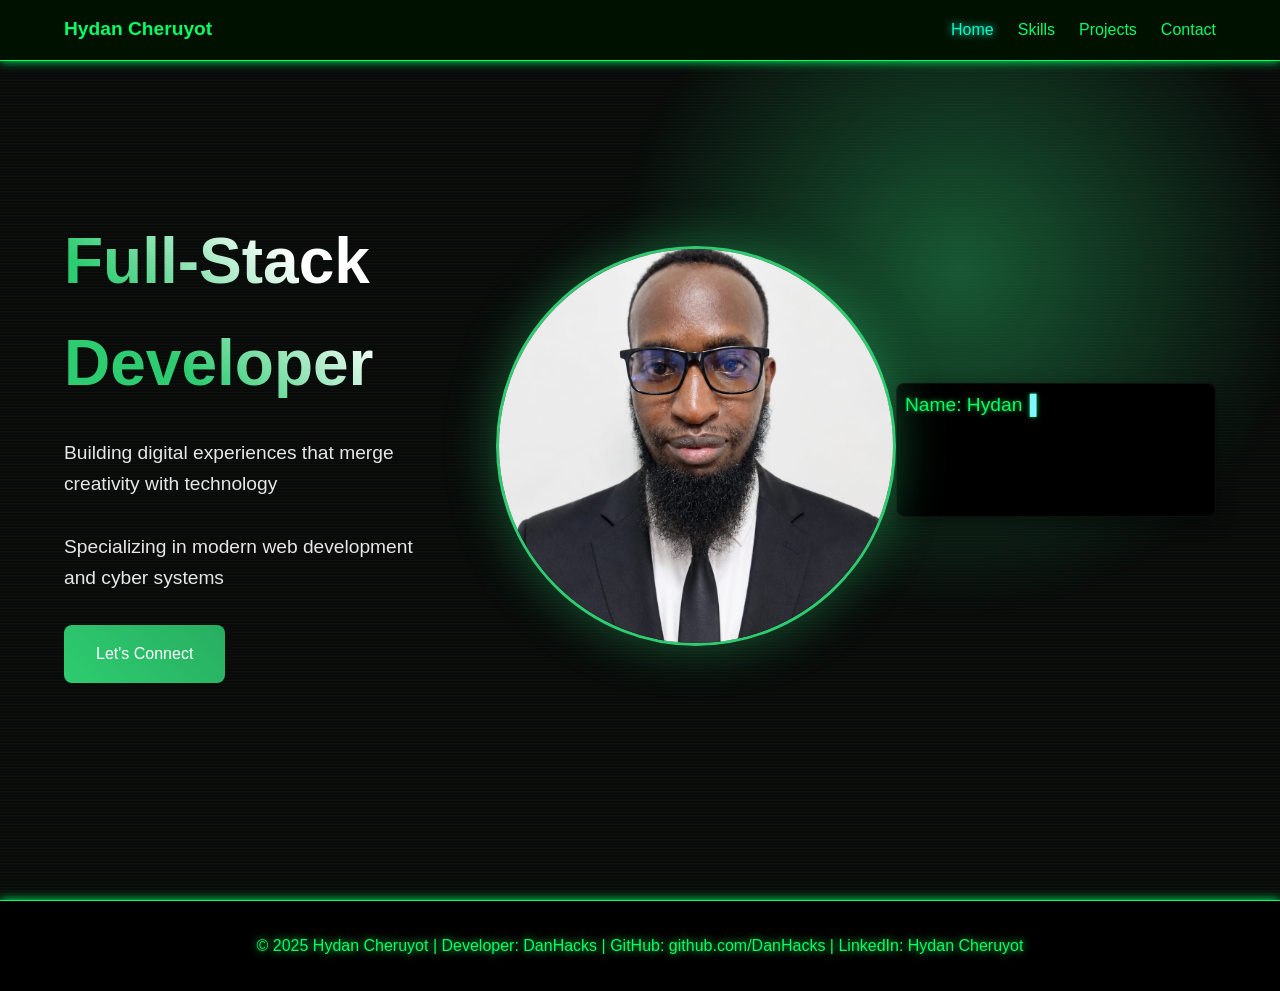
<file: index.html>
<!DOCTYPE html>
<html lang="en">
	<head>
		<meta charset="UTF-8">
		<meta name="viewport" content="width=device-width, initial-scale=1.0">
		<title>Hydan Cheruyot</title>
		<link rel="stylesheet" href="https://cdnjs.cloudflare.com/ajax/libs/font-awesome/6.7.2/css/all.min.css" integrity="sha512-Evv84Mr4kqVGRNSgIGL/F/aIDqQb7xQ2vcrdIwxfjThSH8CSR7PBEakCr51CK+w+/U6swU2Im1vVX0SVk9ABhg==" crossorigin="anonymous" referrerpolicy="no-referrer" />
		<link rel="stylesheet" href="styles.css">
	</head>

	<body>
		<nav class="navbar">
			<a href="index.html" class="logo">Hydan Cheruyot</a>
			<ul class="nav-links">
				<li><a href="index.html" id="nav-home">Home</a></li>
				<li><a href="skills.html" id="nav-skills">Skills</a></li>
				<li><a href="projects.html" id="nav-projects">Projects</a></li>
				<li><a href="contacts.html" id="nav-contacts">Contact</a></li>
			</ul>
		</nav>
		<section id="home" class="hero">
			<div class="hero-content">
				<h1>Full-Stack Developer</h1>
				<p>Building digital experiences that merge creativity with technology</p>
				<p class="highligth">Specializing in modern web development and cyber systems</p>
				<a href="contacts.html" class="cta-button">Let's Connect</a>
			</div>
			<div class="hero-image">
				<img src="profile.png" alt="profile" class="profile-img">
			</div>
			<div class="mini-console" aria-live="polite" aria-atomic="true">
				<div class="console-header">
					<span class="console-dot"></span>
					<span class="console-dot"></span>
					<span class="console-dot"></span>
					<span class="console-title">Get To Know Me.</span>
				</div>
				<pre class="console-body"><code id="console-output"></code><span class="console-cursor" aria-hidden="true">▌</span></pre>
			</div>
		</section>
		<footer class="footer">
			<p>
				© 2025 Hydan Cheruyot |
				Developer: <a href="https://github.com/DanHacks">DanHacks</a> |
				GitHub: <a href="https://github.com/DanHacks">github.com/DanHacks</a> |
				LinkedIn: <a href="https://linkedin.com/in/hydan-cheruyot-8a6132231">Hydan Cheruyot</a>
			</p>
		</footer>
	</body>
	<script>
		const currentPage = window.location.pathname.split('/').pop();
		const navLinks = document.querySelectorAll('.nav-links a');
		navLinks.forEach(link => {
			if (link.getAttribute('href') === currentPage) {
				link.classList.add('active');
			}
		});
	</script>
	<script src="script.js"></script>
</html>
</file>
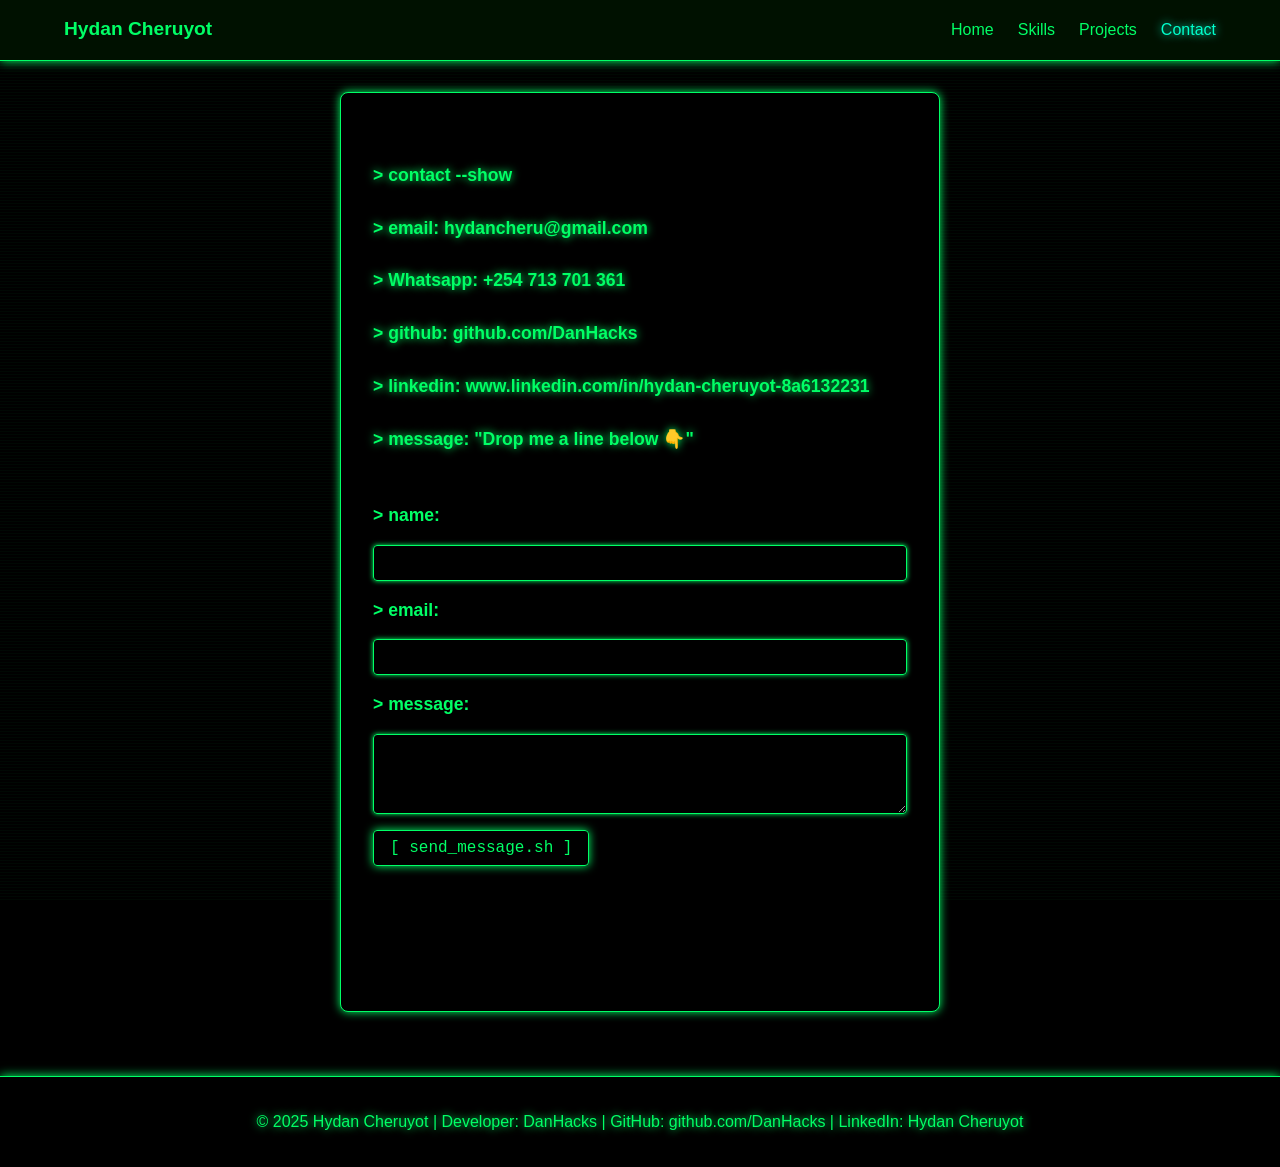
<file: contacts.html>
<!DOCTYPE html>
<html lang="en">
<head>
  <meta charset="UTF-8" />
  <meta name="viewport" content="width=device-width, initial-scale=1" />
  <title>Contact - Hydan Cheruyot</title>
  <link rel="stylesheet" href="styles.css" />
  <style>
    body {
      background-color: #000000;
      color: #00ff66;
      font-family: 'Courier New', monospace;
      margin: 0;
      padding-top: 60px;
    }

    main {
      max-width: 600px;
      margin: 2rem auto 4rem;
      padding: 1rem 2rem;
      background: #000;
      border: 1px solid #00ff66;
      border-radius: 8px;
      box-shadow: 0 0 10px #00ff66;
      font-size: 1.1rem;
      line-height: 1.5;
      white-space: pre-line;
      font-family: 'Courier New', monospace;
    }
    .terminal-header {
      margin-bottom: 1.5rem;
      color: #00ff66;
      text-shadow: 0 0 8px #00ff66;
      font-weight: bold;
      white-space: pre-line;
    }
    form {
      display: flex;
      flex-direction: column;
      gap: 1rem;
      font-family: 'Courier New', monospace;
    }
    label {
      display: flex;
      align-items: center;
      gap: 0.5rem;
      color: #00ff66;
      font-weight: bold;
    }
    input[type="text"],
    input[type="email"],
    textarea {
      background: rgba(0, 0, 0, 0.7);
      border: 1px solid #00ff66;
      color: #00ff66;
      font-family: 'Courier New', monospace;
      font-size: 1rem;
      padding: 0.5rem;
      border-radius: 4px;
      box-shadow: 0 0 5px #00ff66;
      transition: box-shadow 0.3s ease;
      resize: vertical;
    }
    input[type="text"]:focus,
    input[type="email"]:focus,
    textarea:focus {
      outline: none;
      box-shadow: 0 0 8px #00ff66;
      border-color: #00ff66;
      background: rgba(0, 0, 0, 0.9);
    }
    textarea {
      min-height: 80px;
    }
    button {
      background: transparent;
      border: 1px solid #00ff66;
      color: #00ff66;
      font-family: 'Courier New', monospace;
      font-size: 1rem;
      padding: 0.5rem 1rem;
      border-radius: 4px;
      cursor: pointer;
      box-shadow: 0 0 10px #00ff66;
      transition: box-shadow 0.3s ease;
      align-self: flex-start;
    }
    button:hover {
      box-shadow: 0 0 20px #00ff66;
    }
    .terminal-output {
      margin-top: 1.5rem;
      font-family: 'Courier New', monospace;
      color: #00ff66;
      white-space: pre-line;
      text-shadow: 0 0 8px #00ff66;
      min-height: 3em;
    }
    @media (max-width: 600px) {
      main {
        margin: 1rem;
        padding: 1rem;
      }
    }
  </style>
</head>
<body>
  <nav class="navbar">
    <a href="index.html" class="logo">Hydan Cheruyot</a>
    <ul class="nav-links">
      <li><a href="index.html" id="nav-home">Home</a></li>
      <li><a href="skills.html" id="nav-skills">Skills</a></li>
      <li><a href="projects.html" id="nav-projects">Projects</a></li>
      <li><a href="contacts.html" id="nav-contacts">Contact</a></li>
    </ul>
  </nav>
  <main>
    <div class="terminal-header">
      > contact --show
      <br />> email: hydancheru@gmail.com
      <br />> Whatsapp: +254 713 701 361
      <br />> github: github.com/DanHacks
      <br />> linkedin: www.linkedin.com/in/hydan-cheruyot-8a6132231
      <br />> message: "Drop me a line below 👇"
    </div>
    <form id="contact-form">
      <label for="name">> name:</label>
      <input type="text" id="name" name="name" required autocomplete="off" />
      <label for="email">> email:</label>
      <input type="email" id="email" name="email" required autocomplete="off" />
      <label for="message">> message:</label>
      <textarea id="message" name="message" required></textarea>
      <button type="submit">[ send_message.sh ]</button>
    </form>
    <div class="terminal-output" id="terminal-output" aria-live="polite" aria-atomic="true"></div>
  </main>
  <script>
    const form = document.getElementById('contact-form');
    const terminalOutput = document.getElementById('terminal-output');

    form.addEventListener('submit', (e) => {
      e.preventDefault();
      terminalOutput.textContent = '> sending message...';
      setTimeout(() => {
        terminalOutput.textContent = '> message sent successfully ✅';
        form.reset();
      }, 2000);
    });
  </script>
  <footer class="footer">
    <p>
      © 2025 Hydan Cheruyot |
      Developer: <a href="https://github.com/DanHacks">DanHacks</a> |
      GitHub: <a href="https://github.com/DanHacks">github.com/DanHacks</a> |
      LinkedIn: <a href="https://linkedin.com/in/hydan-cheruyot-8a6132231">Hydan Cheruyot</a>
    </p>
  </footer>
  <script>
    const currentPage = window.location.pathname.split('/').pop();
    const navLinks = document.querySelectorAll('.nav-links a');
    navLinks.forEach(link => {
      if (link.getAttribute('href') === currentPage) {
        link.classList.add('active');
      }
    });
  </script>
</body>
</html>
</file>
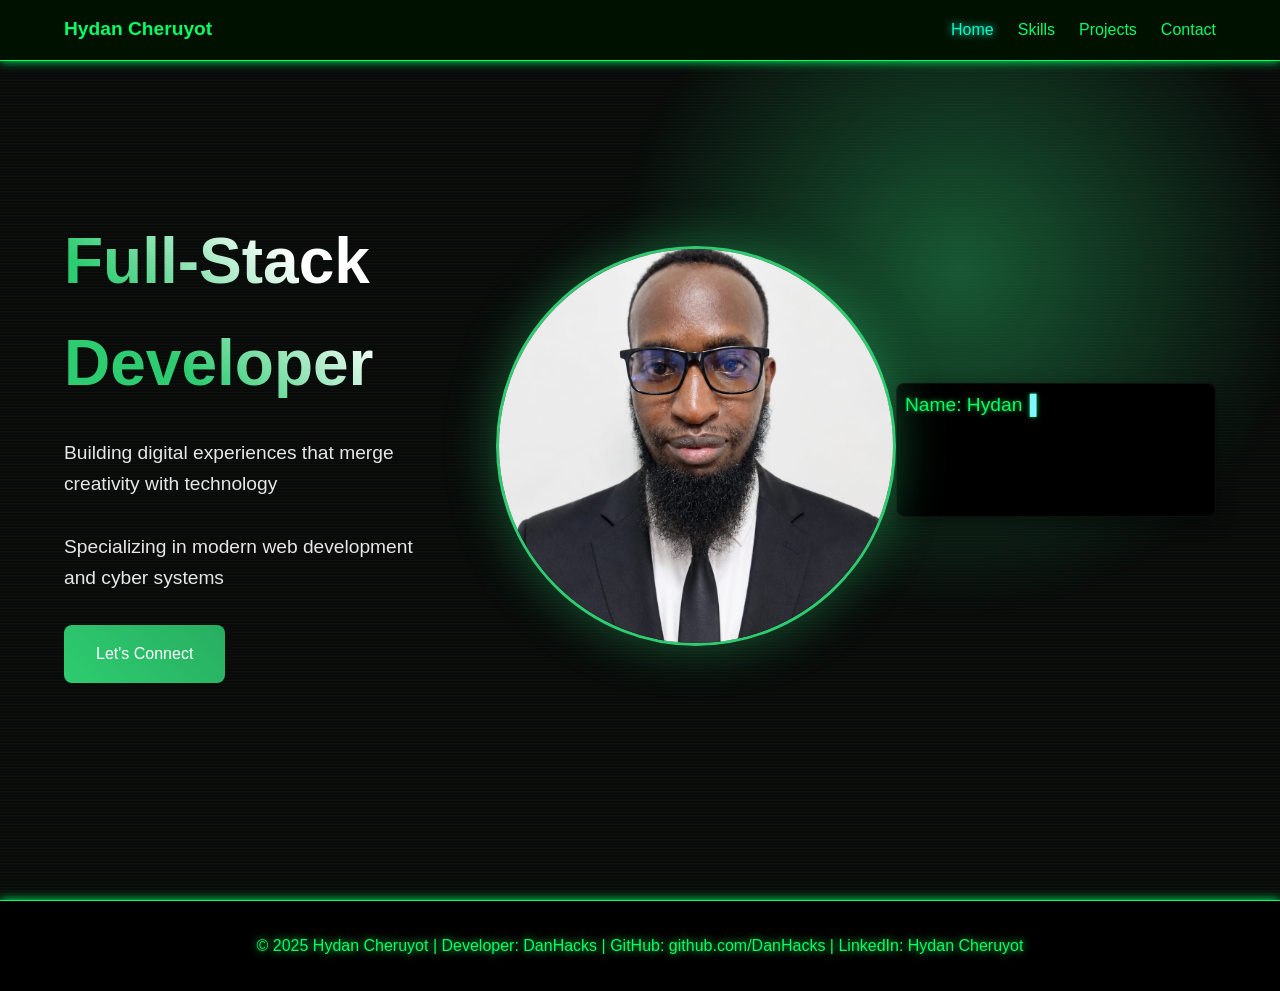
<file: home.html>
<!DOCTYPE html>
<html lang="en">
	<head>
		<meta charset="UTF-8">
		<meta name="viewport" content="width=device-width, initial-scale=1.0">
		<title>Hydan Cheruyot</title>
		<link rel="stylesheet" href="https://cdnjs.cloudflare.com/ajax/libs/font-awesome/6.7.2/css/all.min.css" integrity="sha512-Evv84Mr4kqVGRNSgIGL/F/aIDqQb7xQ2vcrdIwxfjThSH8CSR7PBEakCr51CK+w+/U6swU2Im1vVX0SVk9ABhg==" crossorigin="anonymous" referrerpolicy="no-referrer" />
		<link rel="stylesheet" href="styles.css">
	</head>

	<body>
		<nav class="navbar">
			<a href="home.html" class="logo">Hydan Cheruyot</a>
			<ul class="nav-links">
				<li><a href="home.html" id="nav-home">Home</a></li>
				<li><a href="skills.html" id="nav-skills">Skills</a></li>
				<li><a href="projects.html" id="nav-projects">Projects</a></li>
				<li><a href="contacts.html" id="nav-contacts">Contact</a></li>
			</ul>
		</nav>
		<section id="home" class="hero">
			<div class="hero-content">
				<h1>Full-Stack Developer</h1>
				<p>Building digital experiences that merge creativity with technology</p>
				<p class="highligth">Specializing in modern web development and cyber systems</p>
				<a href="contacts.html" class="cta-button">Let's Connect</a>
			</div>
			<div class="hero-image">
				<img src="profile.png" alt="profile" class="profile-img">
			</div>
			<div class="mini-console" aria-live="polite" aria-atomic="true">
				<div class="console-header">
					<span class="console-dot"></span>
					<span class="console-dot"></span>
					<span class="console-dot"></span>
					<span class="console-title">Get To Know Me.</span>
				</div>
				<pre class="console-body"><code id="console-output"></code><span class="console-cursor" aria-hidden="true">▌</span></pre>
			</div>
		</section>
		<footer class="footer">
			<p>
				© 2025 Hydan Cheruyot |
				Developer: <a href="https://github.com/DanHacks">DanHacks</a> |
				GitHub: <a href="https://github.com/DanHacks">github.com/DanHacks</a> |
				LinkedIn: <a href="https://linkedin.com/in/hydan-cheruyot-8a6132231">Hydan Cheruyot</a>
			</p>
		</footer>
	</body>
	<script>
		const currentPage = window.location.pathname.split('/').pop();
		const navLinks = document.querySelectorAll('.nav-links a');
		navLinks.forEach(link => {
			if (link.getAttribute('href') === currentPage) {
				link.classList.add('active');
			}
		});
	</script>
	<script src="script.js"></script>
</html>
</file>
<file: styles.css>
*{margin: 0;
padding: 0;
box-sizing: border-box;
font-family: 'Segoe UI', sans-serif;
}

:root {
--dark-bg: #0a0a0a;
--darker-bg: #050505;
--accent: #2ecc71;
--accent-glow: rgba(46, 204, 113, 0.4);
--text: #ffffff;
}

body {
background-color: var(--dark-bg);
color: var(--text);
line-height: 1.6;
overflow-x: hidden;
position: relative;
}

body::before {
content: '';
position: fixed;
top: 0;
left: 0;
width: 100%;
height: 100%;
background: repeating-linear-gradient(
  0deg,
  rgba(0, 255, 102, 0.03) 0px,
  rgba(0, 255, 102, 0.03) 1px,
  transparent 1px,
  transparent 3px
);
pointer-events: none;
z-index: -1;
}

.navbar {
position: fixed;
top: 0;
width: 100%;
padding: 0.9rem 5%; /* reduced height by 0.1rem */
display: flex;
justify-content: space-between;
align-items: center;
background: #001100;
border-bottom: 1px solid #00ff66;
box-shadow: 0 0 10px #00ff66;
z-index: 1000;
}

.navbar .logo {
color: #00ff66;
font-weight: bold;
text-decoration: none;
font-size: 1.2rem;
}

.nav-links {
list-style: none;
display: flex;
gap: 1.5rem;
}

.nav-links a {
color: #00ff66;
text-decoration: none;
transition: color 0.3s ease;
}

.nav-links a:hover {
color: orange;
}

.nav-links a.active {
color: #00ffcc;
text-shadow: 0 0 8px #00ffcc;
}

.hero {
min-height: 100vh;
display: flex;
align-items: center;
padding: 12% 5%;
background: radial-gradient(circle at 75% 30%, var(--accent-glow) 0%, transparent 30%);
}

.hero-content {
flex: 1;
padding-right: 5rem;
}

.hero-image {
flex: 1;
text-align: center;
position: relative;
}

.profile-img {
width: 400px;
height: 400px;
border-radius: 50%;
object-fit: cover;
border: 3px solid var(--accent);
box-shadow: 0 0 50px var(--accent-glow);
animation: float 3s ease-in-out infinite;
filter: grayscale(0.2) contrasr(1.1);
}

@keyframes float {
0%, 100% { transform: translateY(0); }
50% { transform: translateY(-20px); }
}

.hero h1 {
font-size: 4rem;
margin-bottom: 1.5rem;
background: linear-gradient(45deg, var(--accent) 30%, #ffffff 70%);
-webkit-background-clip: text;
-webkit-text-fill-color: transparent;
}

.hero p {
font-size: 1.2rem;
margin-bottom: 2rem;
opacity: 0.9;
max-width: 600px;
}

.cta-button {
display: inline-block;
padding: 1rem 2rem;
background: linear-gradient(45deg, var(--accent), #27ae60);
color: white;
border-radius: 8px;
text-decoration: none;
transition: all 0.3s ease;
position: relative;
overflow: hidden;
}

.skills {
    padding: 5rem 5%;
    background: var(--darker-bg);
}

.skills-grid {
    display: grid;
    grid-template-columns: repeat(auto-fit, minmax(250px, 1fr));
    gap: 1rem;
    margin-top: 3rem;
}

.skill-card {
    padding: 2rem;
    border-radius: 15px;
    background: rgba(255, 255, 255, 0.05);
    transition: all 0.3s ease;
    border: 1px solid rgba(225, 225, 225, 0.1);
    backdrop-filter: blur(5px);
}

.skill-card:hover {
    transform: translateY(-10px);
    border-color: var(--accent-glow);
    box-shadow: 0 10px 30px var(--accent-glow);
}
 
.skill-card i {
    font-size: 2.5rem;
    color: var(--accent);
    margin-bottom: 1rem;
}

.footer {
    background: #000;
    padding: 2rem 5%;
    text-align: center;
    border-top: 1px solid #00ff66;
    box-shadow: 0 0 10px #00ff66;
    font-family: 'Courier New', monospace;
    color: #00ff66;
    text-shadow: 0 0 8px #00ff66;
    animation: glow 2s ease-in-out infinite alternate;
}

.footer p {
    margin: 0;
    font-size: 1rem;
}

.footer a {
    color: #00ff66;
    text-decoration: none;
    transition: color 0.3s ease;
}

.footer a:hover {
    color: orange;
    text-shadow: 0 0 8px orange;
}

@keyframes glow {
    from { text-shadow: 0 0 8px #00ff66; }
    to { text-shadow: 0 0 16px #00ff66; }
}

.social-links {
    margin-top: 2rem;
    display: flex;
    justify-content: center;
    gap: 2rem;
}

.social-links a {
    color: var(--text);
    font-size: 1.5rem;
    transition: all 0.3s ease;
}

.social-links a:hover {
    color: var(--accent);
    transform: translateY(-3px);
}

@media (max-width: 768px) {
    .hero {
        flex-direction: column;
        text-align: center;
        padding-top: 8rem;
    }

    .hero-content {
        padding-right: 0%;
        margin-bottom: 3rem;
    }

    .profile-img {
        width: 280px;
        height: 280px;
    }

    .nav-links {
        display: none;
    }

    .logo {
        font-size: 1.5rem;
        padding-left: 2rem;
    }
}
/* Mini terminal / console styles — safe defaults, override via CSS variables */
:root {
--console-bg: #000;
  --console-border: rgba(255,255,255,0.06);
--console-text: #00ff66;
  --console-accent: #7df9ff;
  --console-font: ui-monospace, SFMono-Regular, Menlo, Monaco, "Roboto Mono", monospace;
  --console-radius: 8px;
  --console-padding: 12px;
  --console-width: 320px; /* change to fit your layout */
  --console-font-size: 13px;
}

/* Container */
.mini-console {
  width: var(--console-width);
  background: var(--console-bg);
  color: var(--console-text);
  border: 1px solid var(--console-border);
  border-radius: var(--console-radius);
  padding: 8px;
  box-shadow: 0 6px 18px rgba(0,0,0,0.4);
  font-family: var(--console-font);
  font-size: var(--console-font-size);
  line-height: 1.4;
  user-select: none;
}

/* Header like small hacker window controls */
.console-header {
  display: none;
}
.console-dot {
  width: 10px;
  height: 10px;
  border-radius: 50%;
  background: linear-gradient(180deg, #ff5f56, #de2a22);
  box-shadow: 0 0 0 1px rgba(0,0,0,0.25) inset;
  display: inline-block;
}
.console-dot:nth-child(2) { background: linear-gradient(180deg,#ffbd2e,#c68c06); }
.console-dot:nth-child(3) { background: linear-gradient(180deg,#27c93f,#0d8d34); }
.console-title {
  margin-left: auto;
  font-size: 11px;
  color: var(--console-accent);
  opacity: 0.95;
}

/* Body (code block) */
.console-body {
  margin: 0;
  white-space: pre-wrap;
  min-height: 6em; /* increased height */
  max-height: 14em; /* increased max height */
  overflow: hidden;
  text-shadow: 0 0 5px rgba(0, 255, 102, 0.7); /* Slight green glow */
  font-size: 1.2rem; /* increased font size */
}

/* Cursor */
.console-cursor {
  display: inline-block;
  margin-left: 2px;
  color: var(--console-accent);
  opacity: 1;
  animation: blink 1s steps(1) infinite;
}

@keyframes blink {
  50% { opacity: 0; }
}

/* fine-grain classes to allow overriding by your UI */
.mini-console .tag { color: var(--console-accent); font-weight: 600; }
</file>
